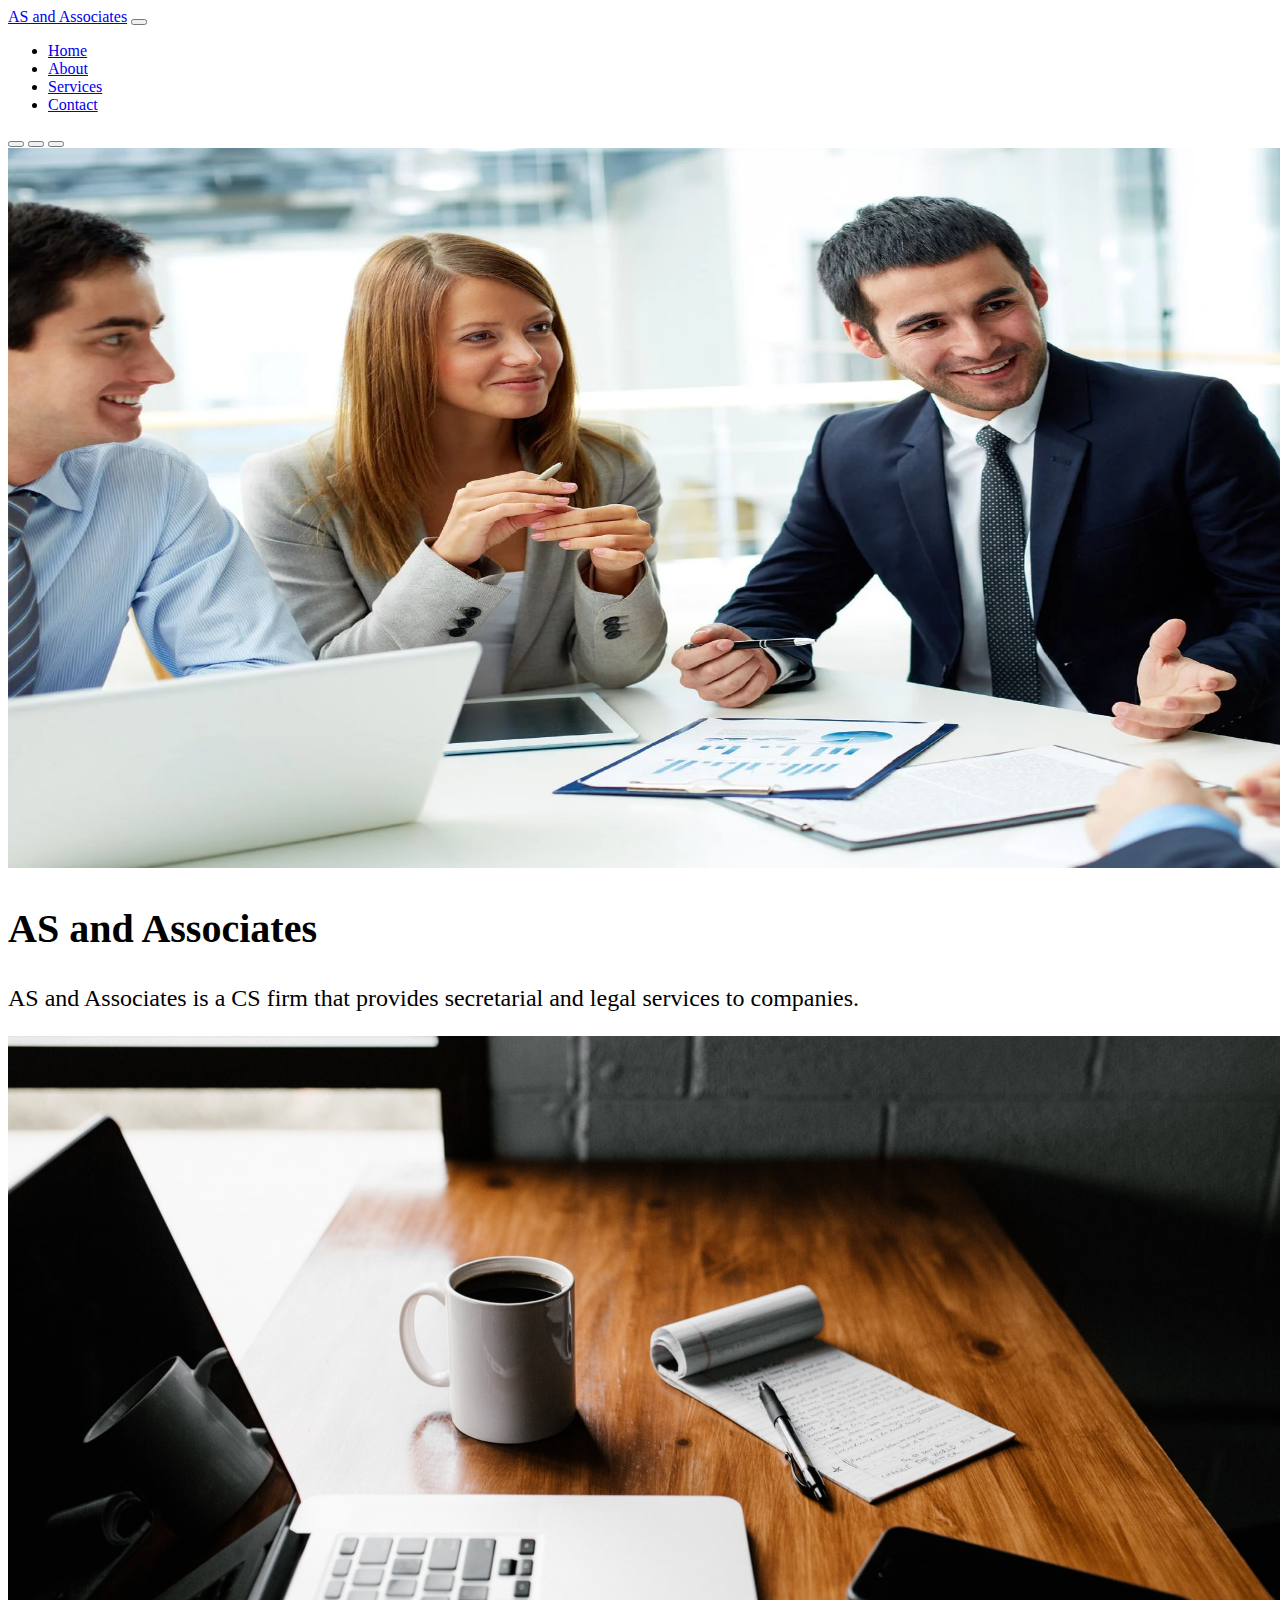
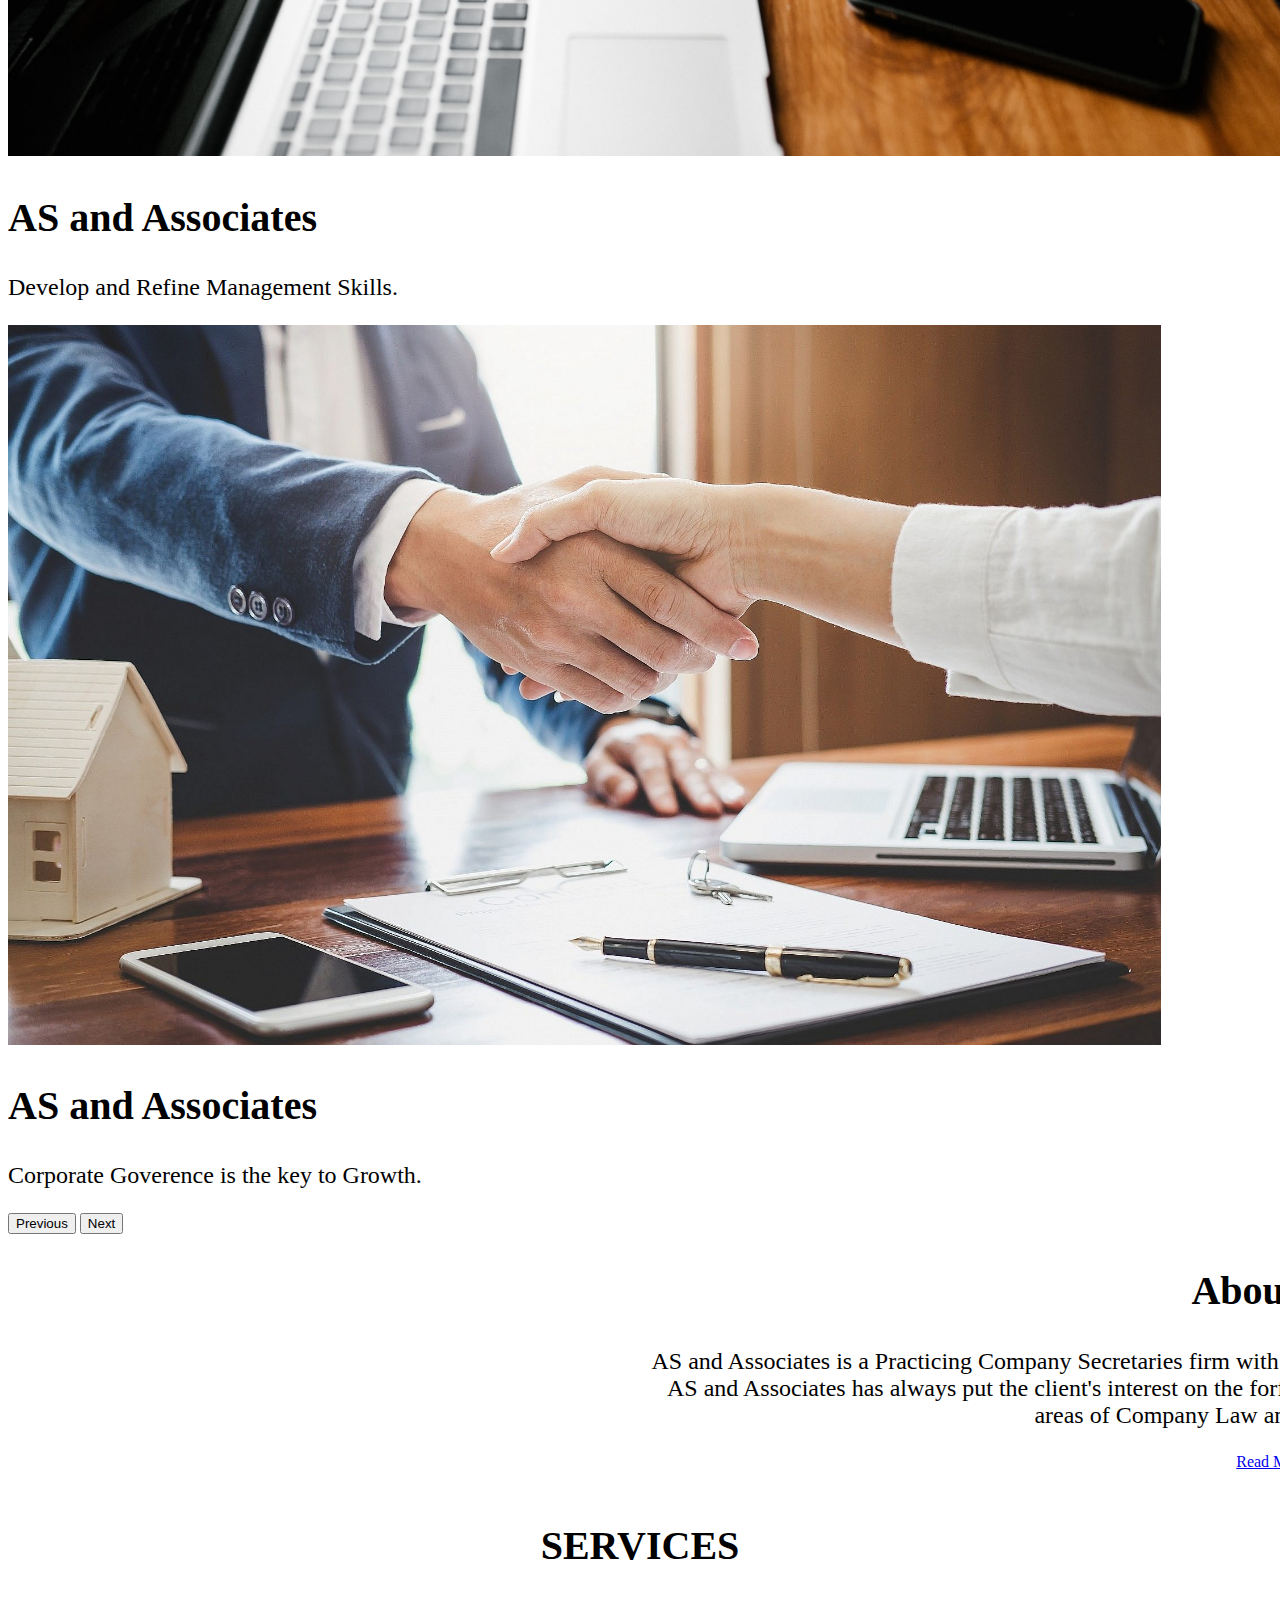
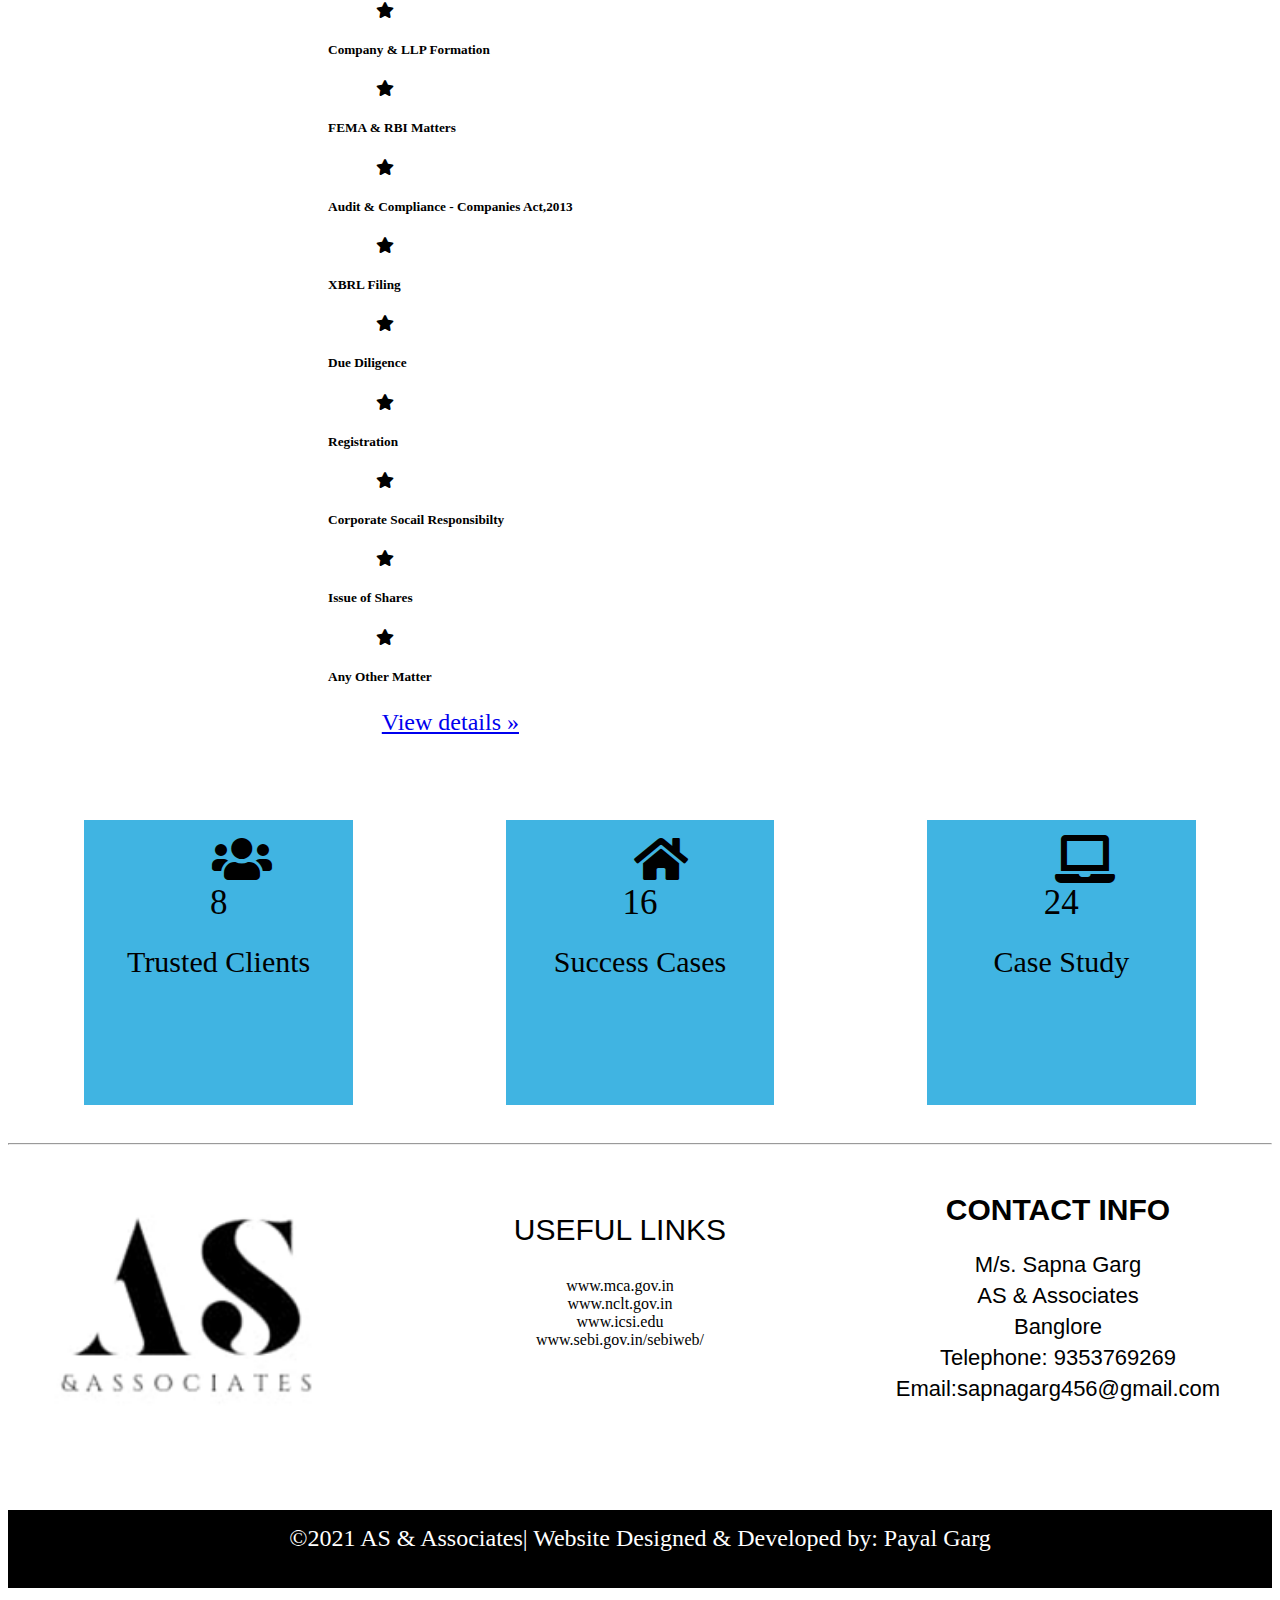
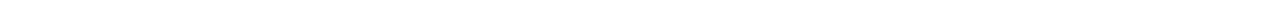
<file: index.html>
<!doctype html>
<html lang="en">

<head>
    <!-- Required meta tags -->
    <meta charset="utf-8">
    <meta name="viewport" content="width=device-width, initial-scale=1">

    <!-- Bootstrap CSS -->
    <link rel="stylesheet" href="style.css">
    <link rel="stylesheet" href="responsive.css">
    <link href="https://cdn.jsdelivr.net/npm/bootstrap@5.1.3/dist/css/bootstrap.min.css" rel="stylesheet"
        integrity="sha384-1BmE4kWBq78iYhFldvKuhfTAU6auU8tT94WrHftjDbrCEXSU1oBoqyl2QvZ6jIW3" crossorigin="anonymous">
    <link rel="stylesheet" href="https://cdnjs.cloudflare.com/ajax/libs/font-awesome/5.10.0/css/all.min.css">

    <title>AS and Associates</title>
</head>

<body>
    <nav class="navbar navbar-expand-lg navbar-dark bg-dark">
        <div class="container-fluid">
            <a class="navbar-brand" href="#">AS and Associates</a>
            <button class="navbar-toggler" type="button" data-bs-toggle="collapse" data-bs-target="#navbarNav"
                aria-controls="navbarNav" aria-expanded="false" aria-label="Toggle navigation">
                <span class="navbar-toggler-icon"></span>
            </button>
            <div class="collapse navbar-collapse" id="navbarNav">
                <ul class="navbar-nav">
                    <li class="nav-item">
                        <a class="nav-link active" aria-current="page" href="/sapna-website/home.html">Home</a>
                    </li>
                    <li class="nav-item">
                        <a class="nav-link" href="/sapna-website/about.html">About</a>
                    </li>
                    <li class="nav-item">
                        <a class="nav-link" href="/sapna-website/service.html">Services</a>
                    </li>
                    <li class="nav-item">
                        <a class="nav-link" href="/sapna-website/contact.html">Contact</a>
                    </li>

                </ul>
            </div>
        </div>
    </nav>
    <div id="carouselExampleCaptions" class="carousel slide" data-bs-ride="carousel">
        <div class="carousel-indicators">
            <button type="button" data-bs-target="#carouselExampleCaptions" data-bs-slide-to="0" class="active"
                aria-current="true" aria-label="Slide 1"></button>
            <button type="button" data-bs-target="#carouselExampleCaptions" data-bs-slide-to="1"
                aria-label="Slide 2"></button>
            <button type="button" data-bs-target="#carouselExampleCaptions" data-bs-slide-to="2"
                aria-label="Slide 3"></button>
        </div>
        <div class="carousel-inner">
            <div class="carousel-item active">
                <img src="images/meeting.webp" class="d-block w-100" alt="..." width="1600x700">
                <div class="carousel-caption d-none d-md-block">
                    <h2>AS and Associates</h2>
                    <p>AS and Associates is a CS firm that provides secretarial and legal services to companies.</p>
                </div>
            </div>
            <div class="carousel-item">
                <img src="images/background 4.jpg" class="d-block w-100" alt="...">
                <div class="carousel-caption d-none d-md-block">
                    <h2>AS and Associates</h2>
                    <p>Develop and Refine Management Skills.</p>
                </div>
            </div>
            <div class="carousel-item">
                <img src="images/deal.jpg" class="d-block w-100" alt="...">
                <div class="carousel-caption d-none d-md-block">
                    <h2>AS and Associates</h2>
                    <p>Corporate Goverence is the key to Growth.</p>
                </div>
            </div>
        </div>
        <button class="carousel-control-prev" type="button" data-bs-target="#carouselExampleCaptions"
            data-bs-slide="prev">
            <span class="carousel-control-prev-icon" aria-hidden="true"></span>
            <span class="visually-hidden">Previous</span>
        </button>
        <button class="carousel-control-next" type="button" data-bs-target="#carouselExampleCaptions"
            data-bs-slide="next">
            <span class="carousel-control-next-icon" aria-hidden="true"></span>
            <span class="visually-hidden">Next</span>
        </button>
    </div>
    <div class="col-sm-6 my-4 <i class=" mdi mdi-battery-50-bluetooth:"></i>
        <div class="card">
            <div class="card-body">
                <h2 class="card-title">About Us</h2>
                <p class="card-text">AS and Associates is a Practicing Company Secretaries firm with a team of seasoned
                    and competent individuals. Since inception, AS and Associates has always put the client's interest
                    on the forfront and has been delivering quality and promt services in the areas of Company Law and
                    Complaince Practice.</p>
                <a href="/sapna-website/about.html" class="btn btn-primary">Read More</a>
            </div>
        </div>
    </div>
    <br>
    <h2 class="center">SERVICES</h2>
    <div class="container my-4">

        <div class="row my-6">
            <div class="col-lg-4">
                <i class="fas fa-star fa-3px"></i>
                <h5>Company & LLP Formation</h5>
            </div><!-- /.col-lg-4 -->
            <div class="col-lg-4">
                <i class="fas fa-star fa-3px"></i>
                <h5>FEMA & RBI Matters</h5>
            </div><!-- /.col-lg-4 -->
            <div class="col-lg-4">
                <i class="fas fa-star fa-3px"></i>
                <h5>Audit & Compliance - Companies Act,2013 </h5>

            </div>
            <!-- /.col-lg-4 -->
            <div class="col-lg-4">
                <i class="fas fa-star fa-3px"></i>
                <h5>XBRL Filing</h5>

            </div><!-- /.col-lg-4 -->

            <div class="col-lg-4">
                <i class="fas fa-star fa-3px"></i>
                <h5>Due Diligence</h5>

            </div><!-- /.col-lg-4 -->
            <div class="col-lg-4">
                <i class="fas fa-star fa-3px"></i>
                <h5>Registration</h5>

            </div>
            <!-- /.col-lg-4 -->
            <div class="col-lg-4">
                <i class="fas fa-star fa-3px"></i>
                <h5>Corporate Socail Responsibilty</h5>

            </div><!-- /.col-lg-4 -->
            <div class="col-lg-4">
                <i class="fas fa-star fa-3px"></i>
                <h5>Issue of Shares</h5>

            </div><!-- /.col-lg-4 -->
            <div class="col-lg-4">
                <i class="fas fa-star fa-3px"></i>
                <h5>Any Other Matter</h5>
            </div>
            <p class="center"><a class="btn btn-primary service" href="/sapna-website/service.html">View details »</a></p>
        </div>
        </div>
        <section class="fourthsection">
            <div class="counter-container">
                <div class="icon"><i class="fas fa-users fa-3x"></i> </div>
                <div class="counter" data-target="12"></div>
                <div class="name">Trusted Clients</div>
            </div>

            <div class="counter-container">
                <div class="icon"><i class="fas fa-home fa-3x"></i></div>
                <div class="counter" data-target="20"></div>
                <div class="name">Success Cases</div>
            </div>

            <div class="counter-container">
                <div class="icon"><i class="fas fa-laptop fa-3x"></i></div>
                <div class="counter" data-target="25"></div>
                <div class="name">Case Study</div>
            </div>
        </section>
        <hr>
   <section class="fifthsection">
       <div class="companyname">
           <img src="images/logo.png" alt="">
        
       </div>
       <div class="links">
           <p class="b-text">USEFUL LINKS</p>
           <a href="http://www.mca.gov.in">www.mca.gov.in</a><br>
           <a href="http://www.nclt.gov.in">www.nclt.gov.in</a><br>
           <a href="http://www.icsi.edu">www.icsi.edu</a><br>
           <a href="http://www.sebi.gov.in/sebiweb/">www.sebi.gov.in/sebiweb/</a>
       </div>
       <div class="information">
            <h1 class="b-text">CONTACT INFO</h1>
            <p class="s-text bottom">M/s. Sapna Garg</p>
            <p class="s-text bottom" >AS & Associates</p>
            <p class="s-text bottom">Banglore</p>
            <p class="s-text bottom">Telephone: 9353769269</p>
            <p class="s-text bottom">Email:<a href="mailto:sapnagarg456@gmail.com"class="mail">sapnagarg456@gmail.com</a> </p>
        </div>
   </section>
   <footer>
    <p class="footer">&copy;2021 AS & Associates| Website Designed & Developed by: Payal Garg</p>
</footer>
        <!-- /.col-lg-4 -->
        <!-- Optional JavaScript; choose one of the two! -->

        <!-- Option 1: Bootstrap Bundle with Popper -->
        <script src="https://cdn.jsdelivr.net/npm/bootstrap@5.1.3/dist/js/bootstrap.bundle.min.js"
            integrity="sha384-ka7Sk0Gln4gmtz2MlQnikT1wXgYsOg+OMhuP+IlRH9sENBO0LRn5q+8nbTov4+1p"
            crossorigin="anonymous"></script>

        <!-- Option 2: Separate Popper and Bootstrap JS -->
        <!--
    <script src="https://cdn.jsdelivr.net/npm/@popperjs/core@2.10.2/dist/umd/popper.min.js" integrity="sha384-7+zCNj/IqJ95wo16oMtfsKbZ9ccEh31eOz1HGyDuCQ6wgnyJNSYdrPa03rtR1zdB" crossorigin="anonymous"></script>
    <script src="https://cdn.jsdelivr.net/npm/bootstrap@5.1.3/dist/js/bootstrap.min.js" integrity="sha384-QJHtvGhmr9XOIpI6YVutG+2QOK9T+ZnN4kzFN1RtK3zEFEIsxhlmWl5/YESvpZ13" crossorigin="anonymous"></script>
    -->
    <script src="index.js"></script>
</body>

</html>
</file>
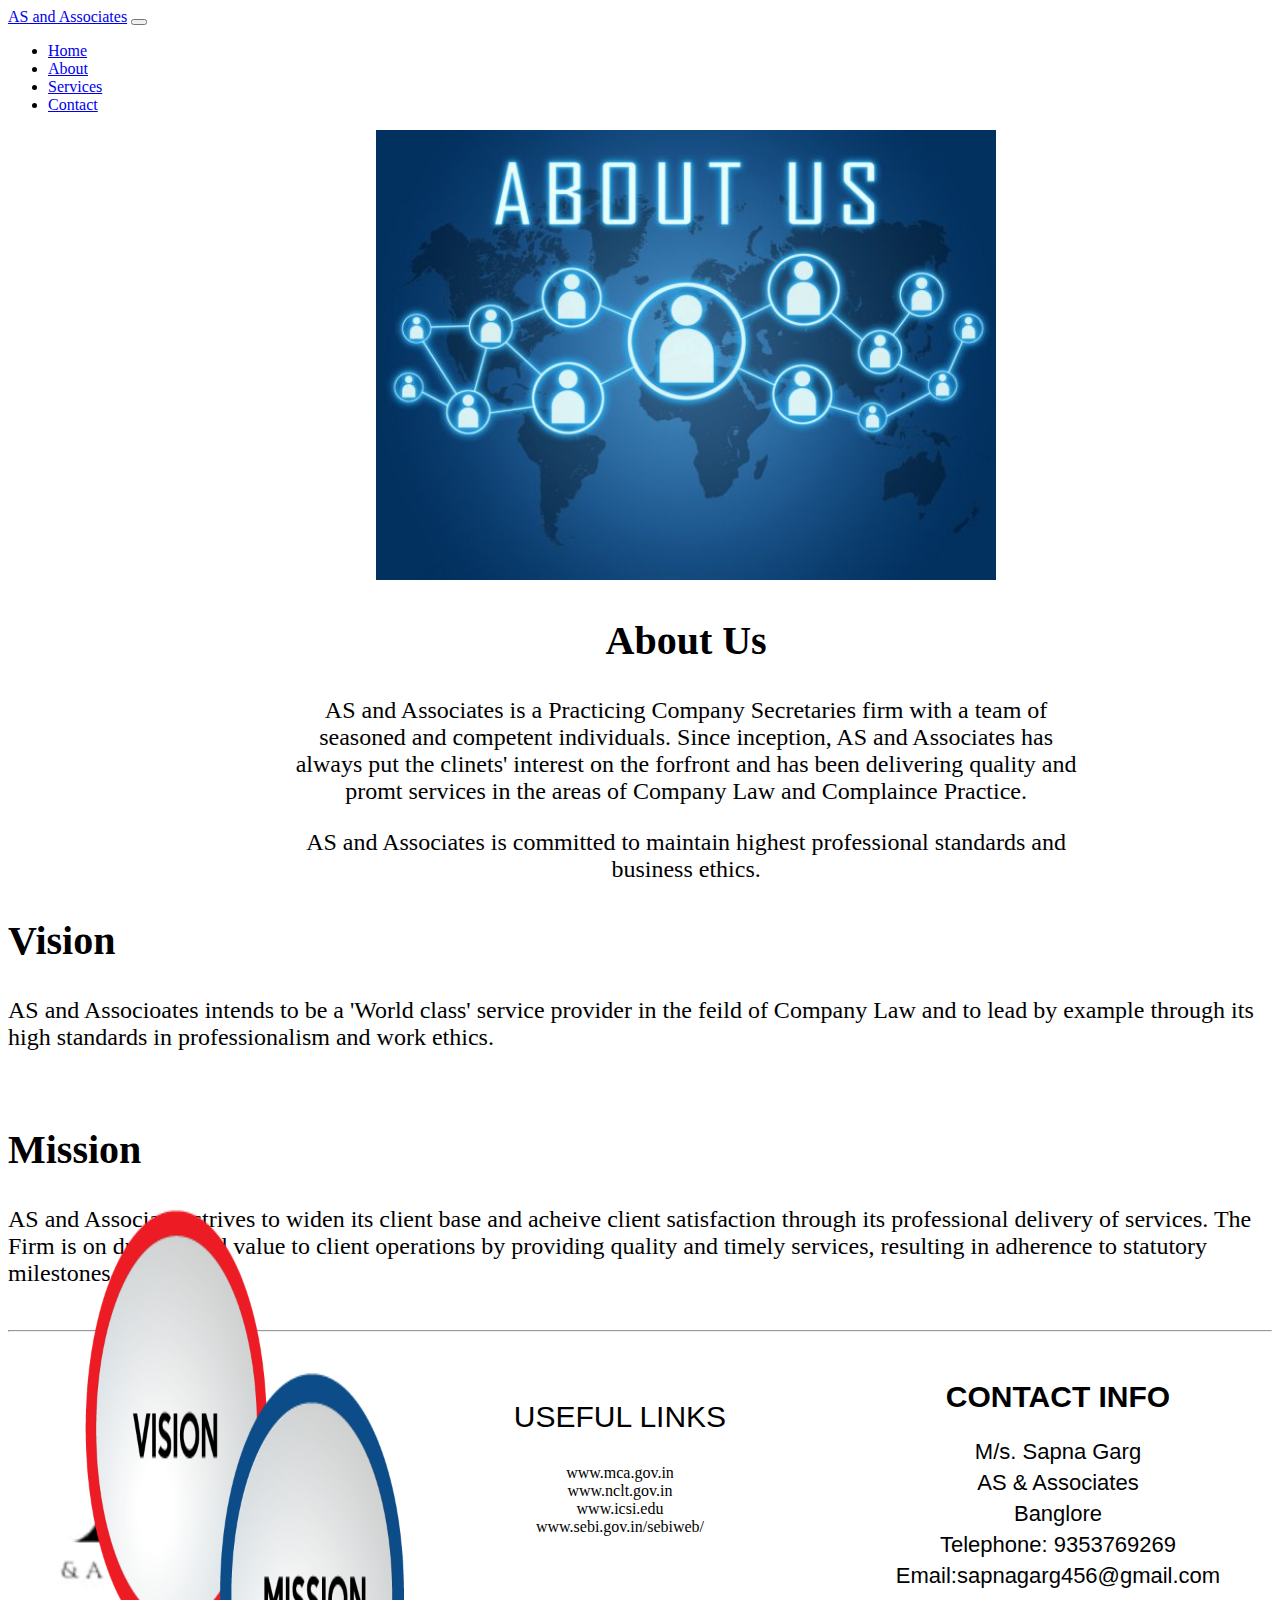
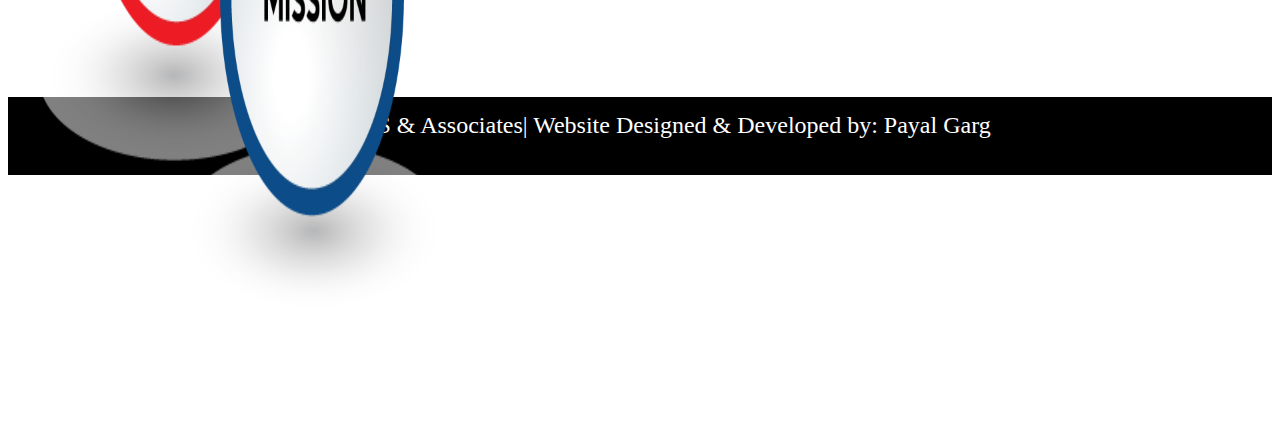
<file: about.html>
<!doctype html>
<html lang="en">

<head>
    <!-- Required meta tags -->
    <meta charset="utf-8">
    <meta name="viewport" content="width=device-width, initial-scale=1">

    <!-- Bootstrap CSS -->
    <link rel="stylesheet" href="style.css">
    <link href="https://cdn.jsdelivr.net/npm/bootstrap@5.1.3/dist/css/bootstrap.min.css" rel="stylesheet"
        integrity="sha384-1BmE4kWBq78iYhFldvKuhfTAU6auU8tT94WrHftjDbrCEXSU1oBoqyl2QvZ6jIW3" crossorigin="anonymous">
    <link rel="stylesheet" href="https://cdnjs.cloudflare.com/ajax/libs/font-awesome/5.10.0/css/all.min.css">
    <link rel="stylesheet" href="about.css">
    <link rel="stylesheet" href="responsive.css">

    <title>AS and Associates</title>
</head>

<body>
    <nav class="navbar navbar-expand-lg navbar-dark bg-dark">
        <div class="container-fluid">
            <a class="navbar-brand" href="#">AS and Associates</a>
            <button class="navbar-toggler" type="button" data-bs-toggle="collapse" data-bs-target="#navbarNav"
                aria-controls="navbarNav" aria-expanded="false" aria-label="Toggle navigation">
                <span class="navbar-toggler-icon"></span>
            </button>
            <div class="collapse navbar-collapse" id="navbarNav">
                <ul class="navbar-nav">
                    <li class="nav-item">
                        <a class="nav-link " aria-current="page" href="/sapna-website/home.html">Home</a>
                    </li>
                    <li class="nav-item">
                        <a class="nav-link active" href="/sapna-website/about.html">About</a>
                    </li>
                    <li class="nav-item">
                        <a class="nav-link" href="/sapna-website/service.html">Services</a>
                        
                    </li>
                    <li class="nav-item">
                        <a class="nav-link" href="/sapna-website/contact.html">Contact</a>
                       
                    </li>

                </ul>
            </div>
        </div>
    </nav>
    <div class="card about">
        <img src="images/about.jpg" class="card-img-top" alt="...">
        <div class="card-body">
          <h2 class="card-title">About Us</h2>
          <p class="card-text">AS and Associates is a Practicing Company Secretaries firm with a team of seasoned and competent individuals. Since inception, AS and Associates has always put the clinets' interest on the forfront and has been delivering quality and promt services in the areas of Company Law and Complaince Practice.</p>
          <p class="card-text">AS and Associates is committed to maintain highest professional standards and business ethics.</p>
        </div>
      </div>
      <div class="row featurette my-4 mx-4">
        <div class="col-md-7">
          <h2 class="featurette-heading">Vision</h2>
          <p class="lead">AS and Associoates intends to be a 'World class' service provider in the feild of Company Law and to lead by example through its high standards in professionalism and work ethics.</p>
        </div><br>
        <div class="col-md-7">
            <h2 class="featurette-heading">Mission</h2>
            <p class="lead">AS and Associates strives to widen its client base and acheive client satisfaction through its professional delivery of services. The Firm is on drive to add value to client operations by providing quality and timely services, resulting in adherence to statutory milestones.</p>
          </div>
        <div class="col-md-5">
            <img class="bd-placeholder-img bd-placeholder-img-lg featurette-image img-fluid mx-auto" width="500" height="500"  src="images/mission-and-vision.png" alt=""></div>
      </div>
      <hr>
   <section class="fifthsection">
       <div class="companyname">
           <img src="images/logo.png" alt="">
        
       </div>
       <div class="links">
           <p class="b-text">USEFUL LINKS</p>
           <a href="http://www.mca.gov.in">www.mca.gov.in</a><br>
           <a href="http://www.nclt.gov.in">www.nclt.gov.in</a><br>
           <a href="http://www.icsi.edu">www.icsi.edu</a><br>
           <a href="http://www.sebi.gov.in/sebiweb/">www.sebi.gov.in/sebiweb/</a>
       </div>
       <div class="information">
            <h1 class="b-text">CONTACT INFO</h1>
            <p class="s-text bottom">M/s. Sapna Garg</p>
            <p class="s-text bottom" >AS & Associates</p>
            <p class="s-text bottom">Banglore</p>
            <p class="s-text bottom">Telephone: 9353769269</p>
            <p class="s-text bottom">Email:<a href="mailto:sapnagarg456@gmail.com"class="mail">sapnagarg456@gmail.com</a> </p>
        </div>
   </section>
   <footer>
    <p class="footer">&copy;2021 AS & Associates| Website Designed & Developed by: Payal Garg</p>
</footer>
        <!-- /.col-lg-4 -->
        <!-- Optional JavaScript; choose one of the two! -->

        <!-- Option 1: Bootstrap Bundle with Popper -->
        <script src="https://cdn.jsdelivr.net/npm/bootstrap@5.1.3/dist/js/bootstrap.bundle.min.js"
            integrity="sha384-ka7Sk0Gln4gmtz2MlQnikT1wXgYsOg+OMhuP+IlRH9sENBO0LRn5q+8nbTov4+1p"
            crossorigin="anonymous"></script>

        <!-- Option 2: Separate Popper and Bootstrap JS -->
        <!--
    <script src="https://cdn.jsdelivr.net/npm/@popperjs/core@2.10.2/dist/umd/popper.min.js" integrity="sha384-7+zCNj/IqJ95wo16oMtfsKbZ9ccEh31eOz1HGyDuCQ6wgnyJNSYdrPa03rtR1zdB" crossorigin="anonymous"></script>
    <script src="https://cdn.jsdelivr.net/npm/bootstrap@5.1.3/dist/js/bootstrap.min.js" integrity="sha384-QJHtvGhmr9XOIpI6YVutG+2QOK9T+ZnN4kzFN1RtK3zEFEIsxhlmWl5/YESvpZ13" crossorigin="anonymous"></script>
    -->
    <script src="index.js"></script>
</body>

</html>
</file>
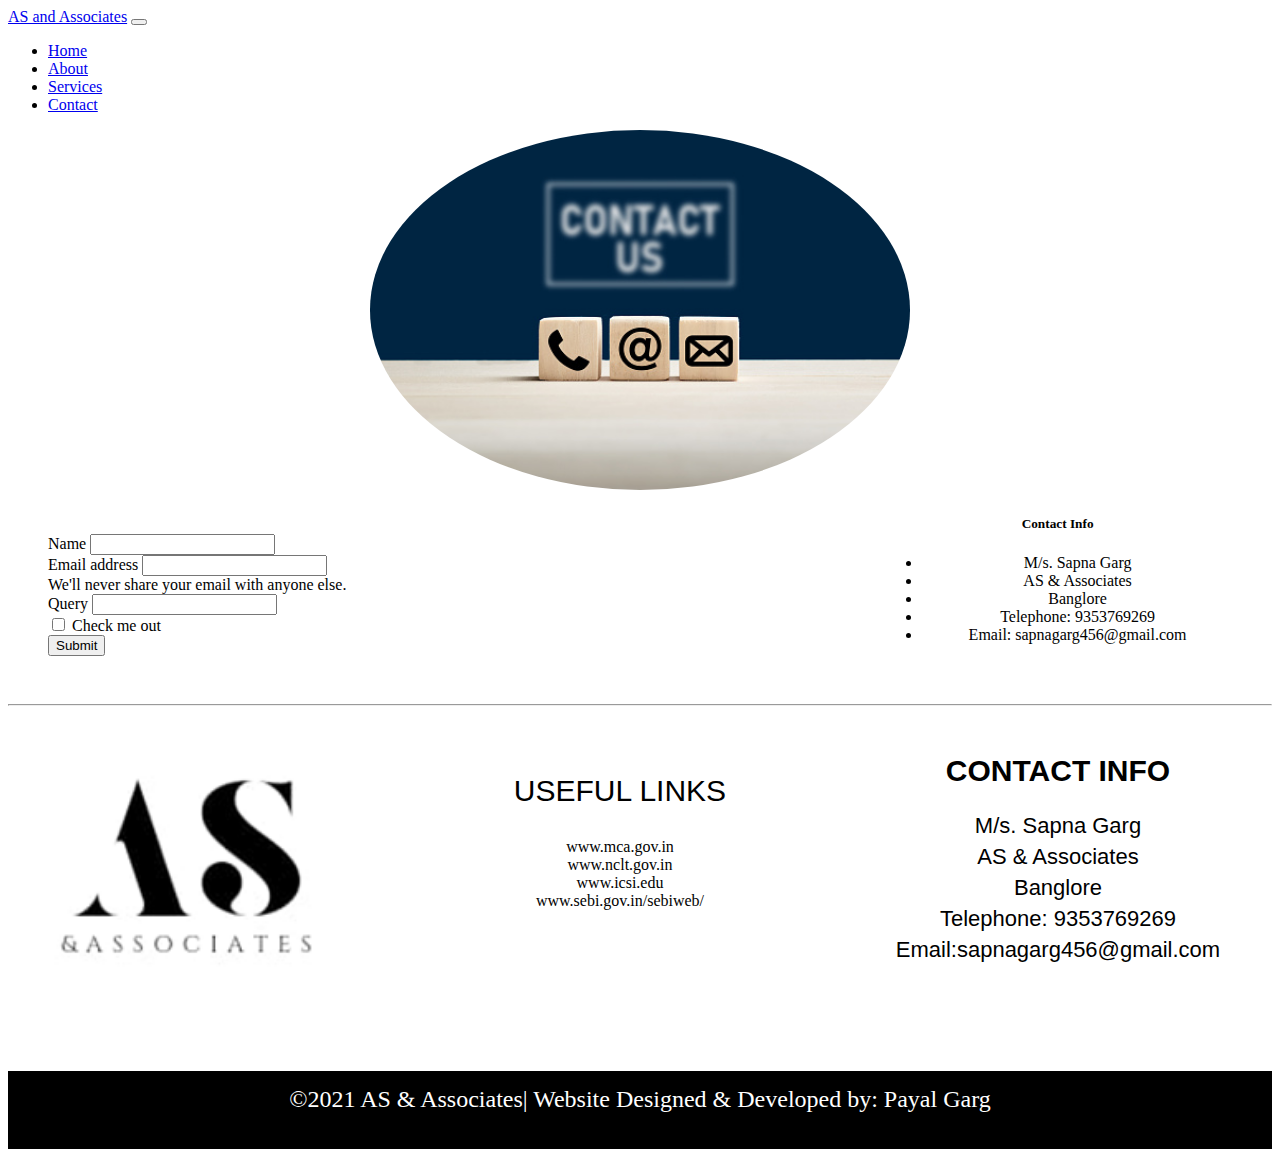
<file: contact.html>
<!doctype html>
<html lang="en">

<head>
    <!-- Required meta tags -->
    <meta charset="utf-8">
    <meta name="viewport" content="width=device-width, initial-scale=1">

    <!-- Bootstrap CSS -->
    <link rel="stylesheet" href="style.css">
    <link href="https://cdn.jsdelivr.net/npm/bootstrap@5.1.3/dist/css/bootstrap.min.css" rel="stylesheet"
        integrity="sha384-1BmE4kWBq78iYhFldvKuhfTAU6auU8tT94WrHftjDbrCEXSU1oBoqyl2QvZ6jIW3" crossorigin="anonymous">
    <link rel="stylesheet" href="https://cdnjs.cloudflare.com/ajax/libs/font-awesome/5.10.0/css/all.min.css">
    <link rel="stylesheet" href="service.css">
    <link rel="stylesheet" href="about.css">
    <link rel="stylesheet" href="contact.css">
    <link rel="stylesheet" href="responsive.css">

    <title>AS and Associates</title>
</head>

<body>
    <nav class="navbar navbar-expand-lg navbar-dark bg-dark">
        <div class="container-fluid">
            <a class="navbar-brand" href="#">AS and Associates</a>
            <button class="navbar-toggler" type="button" data-bs-toggle="collapse" data-bs-target="#navbarNav"
                aria-controls="navbarNav" aria-expanded="false" aria-label="Toggle navigation">
                <span class="navbar-toggler-icon"></span>
            </button>
            <div class="collapse navbar-collapse" id="navbarNav">
                <ul class="navbar-nav">
                    <li class="nav-item">
                        <a class="nav-link " aria-current="page" href="/sapna-website/home.html">Home</a>
                    </li>
                    <li class="nav-item">
                        <a class="nav-link" href="/sapna-website/about.html">About</a>
                    </li>
                    <li class="nav-item">
                        <a class="nav-link " href="/sapna-website/service.html">Services</a>
                    </li>
                    <li class="nav-item">
                        <a class="nav-link active" href="/sapna-website/contact.html">Contact</a>
                    </li>

                </ul>
            </div>
        </div>
    </nav>
    <div class="container-fluid center">
        <img src="images/contact.jpg" alt="">
      </div>
      <div class="box">
        <form>
        <div class="mb-3">
            <label for="exampleInputtext" class="form-label">Name</label>
            <input type="text" class="form-control" id="exampleInputPassword1">
          </div>
        <div class="mb-3">
          <label for="exampleInputEmail1" class="form-label">Email address</label>
          <input type="email" class="form-control" id="exampleInputEmail1" aria-describedby="emailHelp">
          <div id="emailHelp" class="form-text">We'll never share your email with anyone else.</div>
        </div>
        <div class="mb-3">
          <label for="exampleInputtext" class="form-label">Query</label>
          <input type="textarea" class="form-control" id="exampleInputPassword1">
        </div>
        <div class="mb-3 form-check">
          <input type="checkbox" class="form-check-input" id="exampleCheck1">
          <label class="form-check-label" for="exampleCheck1">Check me out</label>
        </div>
        <button type="submit" class="btn btn-primary">Submit</button>
      </form>
      
       <div class="card" style="width: 22rem;">
        <div class="card-body">
          <h5 class="card-title">Contact Info</h5>
        </div>
        <ul class="list-group list-group-flush">
          <li class="list-group-item">M/s. Sapna Garg</li>
          <li class="list-group-item">AS & Associates</li>
          <li class="list-group-item">Banglore</li>
          <li class="list-group-item">Telephone: 9353769269</li>
          <li class="list-group-item">Email: sapnagarg456@gmail.com</li>
        </ul>
      </div>
    </div>
    <hr>
      <section class="fifthsection">
       <div class="companyname">
           <img src="images/logo.png" alt="">
        
       </div>
       <div class="links">
           <p class="b-text">USEFUL LINKS</p>
           <a href="http://www.mca.gov.in">www.mca.gov.in</a><br>
           <a href="http://www.nclt.gov.in">www.nclt.gov.in</a><br>
           <a href="http://www.icsi.edu">www.icsi.edu</a><br>
           <a href="http://www.sebi.gov.in/sebiweb/">www.sebi.gov.in/sebiweb/</a>
       </div>
       <div class="information">
            <h1 class="b-text">CONTACT INFO</h1>
            <p class="s-text bottom">M/s. Sapna Garg</p>
            <p class="s-text bottom" >AS & Associates</p>
            <p class="s-text bottom">Banglore</p>
            <p class="s-text bottom">Telephone: 9353769269</p>
            <p class="s-text bottom">Email:<a href="mailto:sapnagarg456@gmail.com"class="mail">sapnagarg456@gmail.com</a> </p>
        </div>
   </section>
   <footer>
    <p class="footer">&copy;2021 AS & Associates| Website Designed & Developed by: Payal Garg</p>
</footer>
        <!-- /.col-lg-4 -->
        <!-- Optional JavaScript; choose one of the two! -->

        <!-- Option 1: Bootstrap Bundle with Popper -->
        <script src="https://cdn.jsdelivr.net/npm/bootstrap@5.1.3/dist/js/bootstrap.bundle.min.js"
            integrity="sha384-ka7Sk0Gln4gmtz2MlQnikT1wXgYsOg+OMhuP+IlRH9sENBO0LRn5q+8nbTov4+1p"
            crossorigin="anonymous"></script>

        <!-- Option 2: Separate Popper and Bootstrap JS -->
        <!--
    <script src="https://cdn.jsdelivr.net/npm/@popperjs/core@2.10.2/dist/umd/popper.min.js" integrity="sha384-7+zCNj/IqJ95wo16oMtfsKbZ9ccEh31eOz1HGyDuCQ6wgnyJNSYdrPa03rtR1zdB" crossorigin="anonymous"></script>
    <script src="https://cdn.jsdelivr.net/npm/bootstrap@5.1.3/dist/js/bootstrap.min.js" integrity="sha384-QJHtvGhmr9XOIpI6YVutG+2QOK9T+ZnN4kzFN1RtK3zEFEIsxhlmWl5/YESvpZ13" crossorigin="anonymous"></script>
    -->
    <script src="index.js"></script>
</body>

</html>
</file>
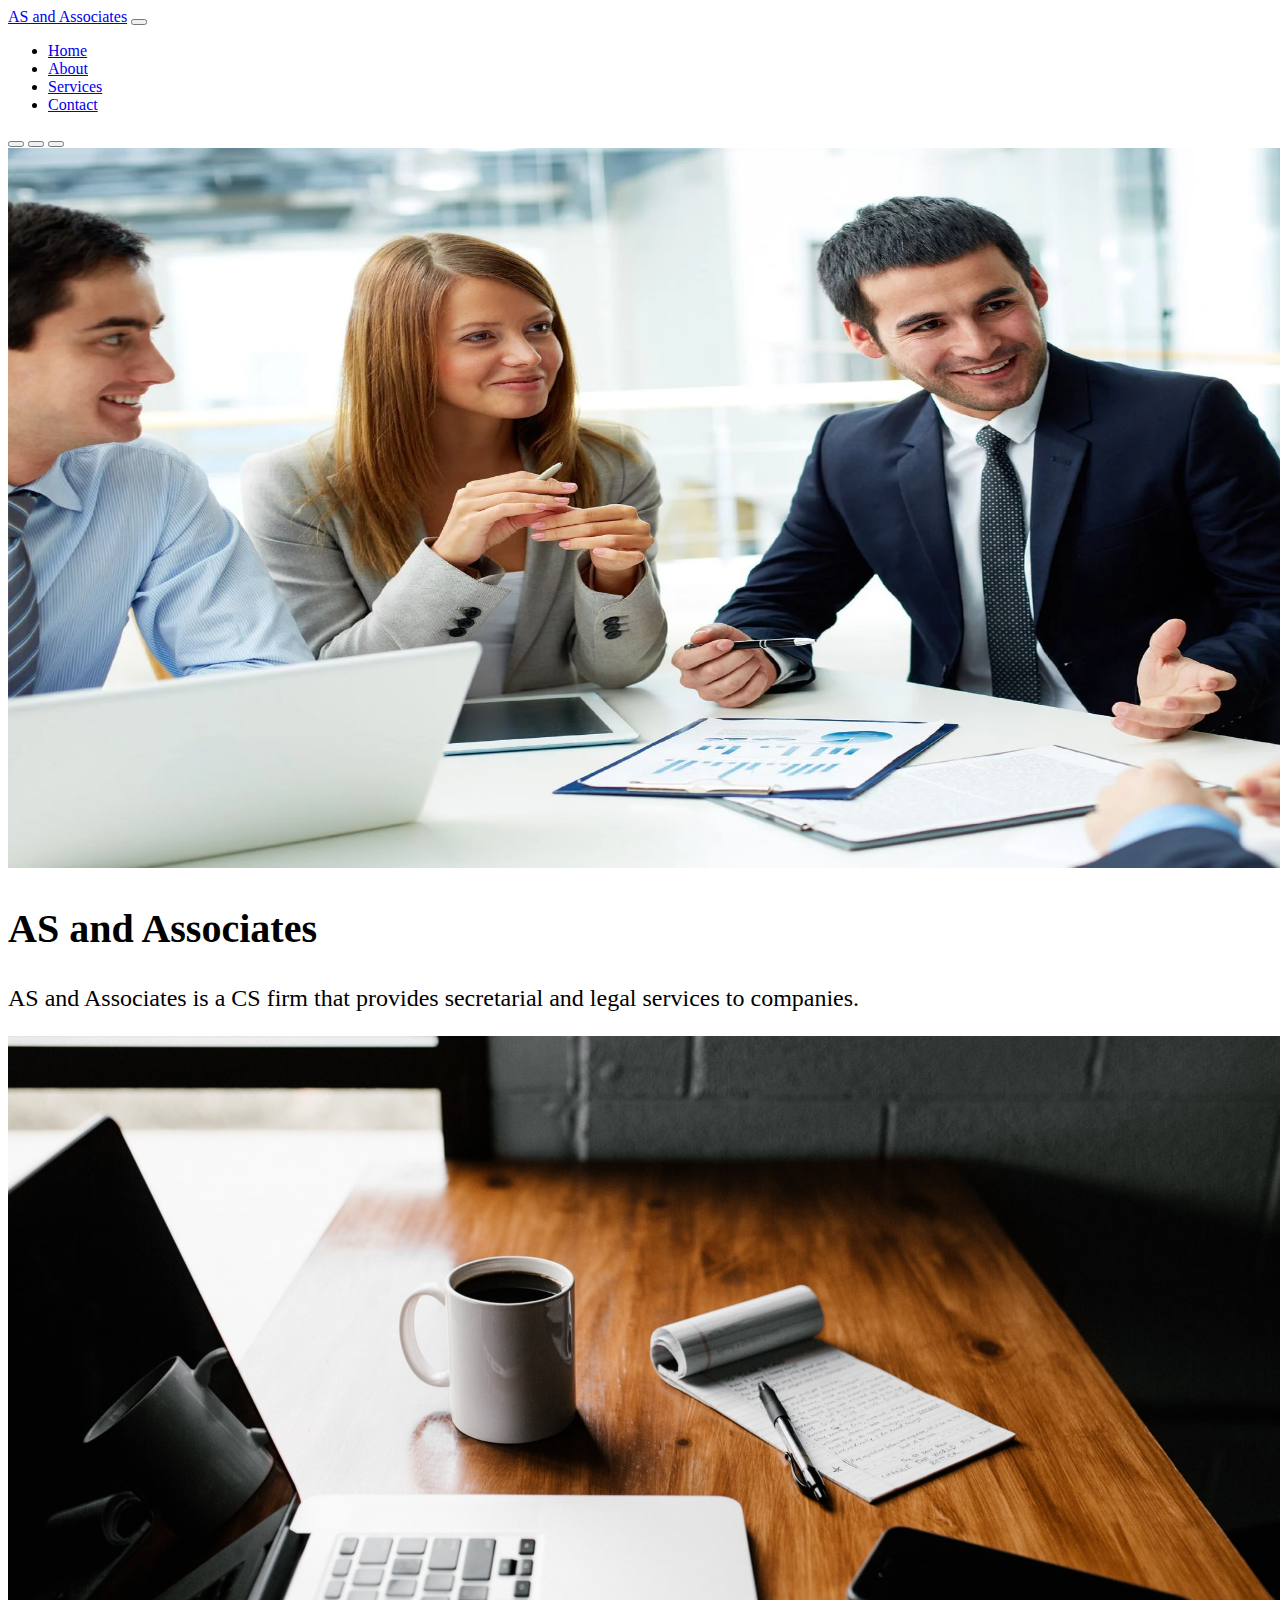
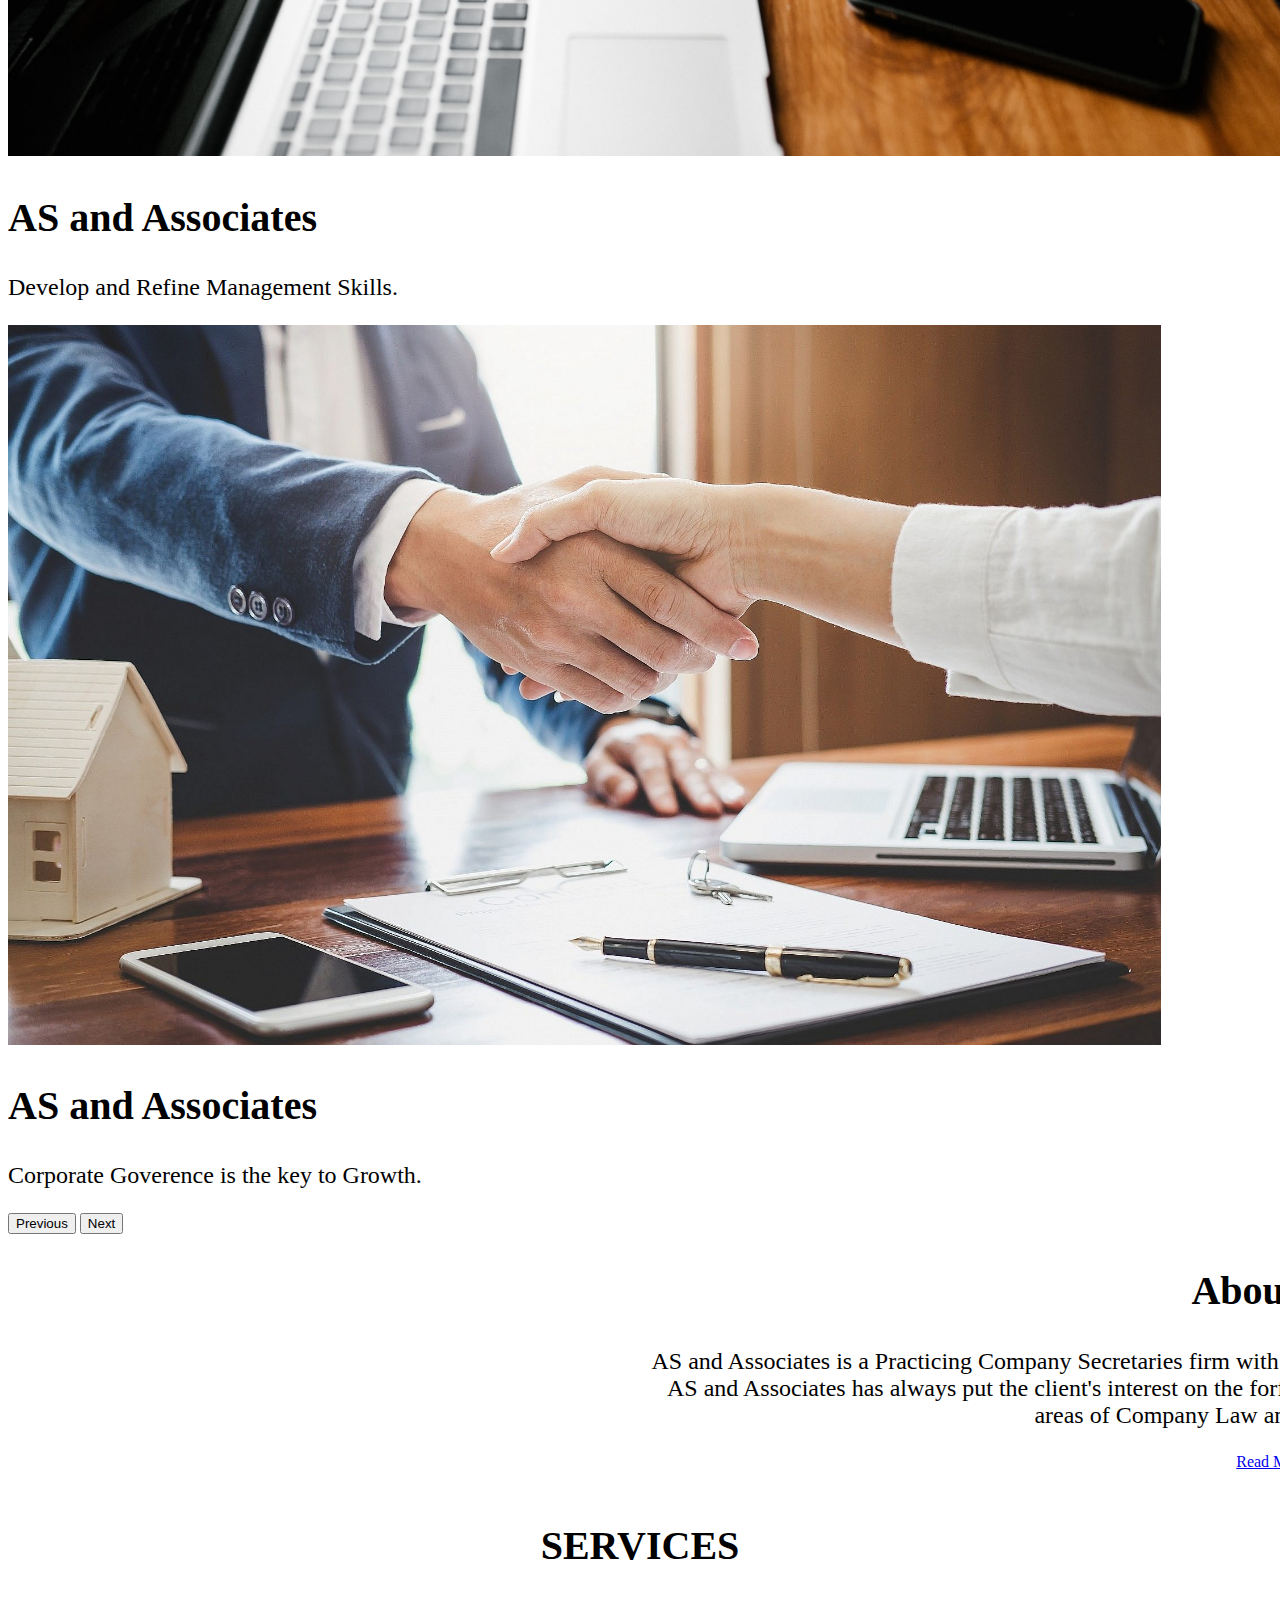
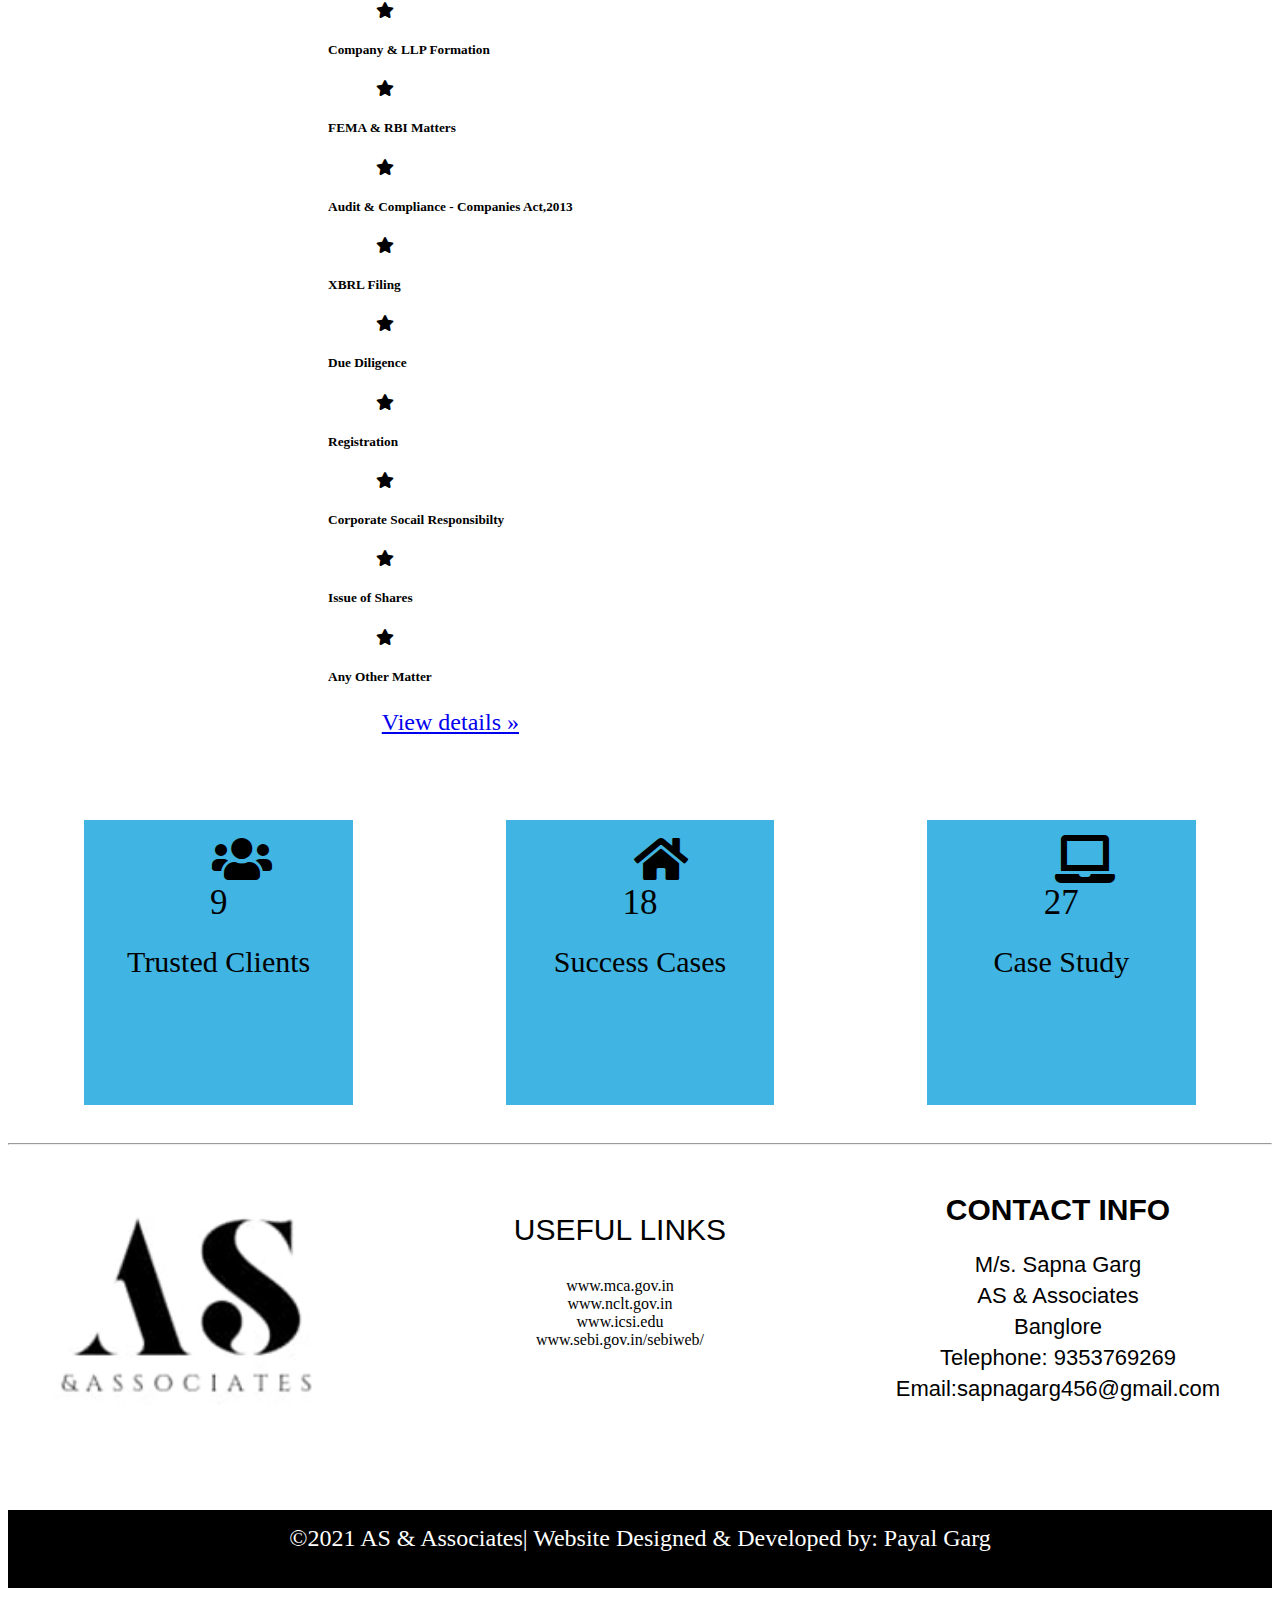
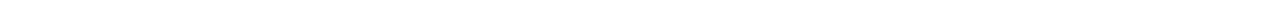
<file: home.html>
<!doctype html>
<html lang="en">

<head>
    <!-- Required meta tags -->
    <meta charset="utf-8">
    <meta name="viewport" content="width=device-width, initial-scale=1">

    <!-- Bootstrap CSS -->
    <link rel="stylesheet" href="style.css">
    <link href="https://cdn.jsdelivr.net/npm/bootstrap@5.1.3/dist/css/bootstrap.min.css" rel="stylesheet"
        integrity="sha384-1BmE4kWBq78iYhFldvKuhfTAU6auU8tT94WrHftjDbrCEXSU1oBoqyl2QvZ6jIW3" crossorigin="anonymous">
    <link rel="stylesheet" href="https://cdnjs.cloudflare.com/ajax/libs/font-awesome/5.10.0/css/all.min.css">
    <link rel="stylesheet" href="responsive.css">
    <title>AS and Associates</title>
</head>

<body>
    <nav class="navbar navbar-expand-lg navbar-dark bg-dark">
        <div class="container-fluid">
            <a class="navbar-brand" href="#">AS and Associates</a>
            <button class="navbar-toggler" type="button" data-bs-toggle="collapse" data-bs-target="#navbarNav"
                aria-controls="navbarNav" aria-expanded="false" aria-label="Toggle navigation">
                <span class="navbar-toggler-icon"></span>
            </button>
            <div class="collapse navbar-collapse" id="navbarNav">
                <ul class="navbar-nav">
                    <li class="nav-item">
                        <a class="nav-link active" aria-current="page" href="/sapna-website/home.html">Home</a>
                    </li>
                    <li class="nav-item">
                        <a class="nav-link" href="/sapna-website/about.html">About</a>
                    </li>
                    <li class="nav-item">
                        <a class="nav-link" href="/sapna-website/service.html">Services</a>
                    </li>
                    <li class="nav-item">
                        <a class="nav-link" href="/sapna-website/contact.html">Contact</a>
                    </li>

                </ul>
            </div>
        </div>
    </nav>
    <div id="carouselExampleCaptions" class="carousel slide" data-bs-ride="carousel">
        <div class="carousel-indicators">
            <button type="button" data-bs-target="#carouselExampleCaptions" data-bs-slide-to="0" class="active"
                aria-current="true" aria-label="Slide 1"></button>
            <button type="button" data-bs-target="#carouselExampleCaptions" data-bs-slide-to="1"
                aria-label="Slide 2"></button>
            <button type="button" data-bs-target="#carouselExampleCaptions" data-bs-slide-to="2"
                aria-label="Slide 3"></button>
        </div>
        <div class="carousel-inner">
            <div class="carousel-item active">
                <img src="images/meeting.webp" class="d-block w-100" alt="..." width="1600x700">
                <div class="carousel-caption d-none d-md-block">
                    <h2>AS and Associates</h2>
                    <p>AS and Associates is a CS firm that provides secretarial and legal services to companies.</p>
                </div>
            </div>
            <div class="carousel-item">
                <img src="images/background 4.jpg" class="d-block w-100" alt="...">
                <div class="carousel-caption d-none d-md-block">
                    <h2>AS and Associates</h2>
                    <p>Develop and Refine Management Skills.</p>
                </div>
            </div>
            <div class="carousel-item">
                <img src="images/deal.jpg" class="d-block w-100" alt="...">
                <div class="carousel-caption d-none d-md-block">
                    <h2>AS and Associates</h2>
                    <p>Corporate Goverence is the key to Growth.</p>
                </div>
            </div>
        </div>
        <button class="carousel-control-prev" type="button" data-bs-target="#carouselExampleCaptions"
            data-bs-slide="prev">
            <span class="carousel-control-prev-icon" aria-hidden="true"></span>
            <span class="visually-hidden">Previous</span>
        </button>
        <button class="carousel-control-next" type="button" data-bs-target="#carouselExampleCaptions"
            data-bs-slide="next">
            <span class="carousel-control-next-icon" aria-hidden="true"></span>
            <span class="visually-hidden">Next</span>
        </button>
    </div>
    <div class="col-sm-6 my-4 <i class=" mdi mdi-battery-50-bluetooth:"></i>
        <div class="card">
            <div class="card-body">
                <h2 class="card-title">About Us</h2>
                <p class="card-text">AS and Associates is a Practicing Company Secretaries firm with a team of seasoned
                    and competent individuals. Since inception, AS and Associates has always put the client's interest
                    on the forfront and has been delivering quality and promt services in the areas of Company Law and
                    Complaince Practice.</p>
                <a href="#" class="btn btn-primary">Read More</a>
            </div>
        </div>
    </div>
    <br>
    <h2 class="center">SERVICES</h2>
    <div class="container my-4">

        <div class="row my-6">
            <div class="col-lg-4">
                <i class="fas fa-star fa-3px"></i>
                <h5>Company & LLP Formation</h5>
            </div><!-- /.col-lg-4 -->
            <div class="col-lg-4">
                <i class="fas fa-star fa-3px"></i>
                <h5>FEMA & RBI Matters</h5>
            </div><!-- /.col-lg-4 -->
            <div class="col-lg-4">
                <i class="fas fa-star fa-3px"></i>
                <h5>Audit & Compliance - Companies Act,2013 </h5>

            </div>
            <!-- /.col-lg-4 -->
            <div class="col-lg-4">
                <i class="fas fa-star fa-3px"></i>
                <h5>XBRL Filing</h5>

            </div><!-- /.col-lg-4 -->

            <div class="col-lg-4">
                <i class="fas fa-star fa-3px"></i>
                <h5>Due Diligence</h5>

            </div><!-- /.col-lg-4 -->
            <div class="col-lg-4">
                <i class="fas fa-star fa-3px"></i>
                <h5>Registration</h5>

            </div>
            <!-- /.col-lg-4 -->
            <div class="col-lg-4">
                <i class="fas fa-star fa-3px"></i>
                <h5>Corporate Socail Responsibilty</h5>

            </div><!-- /.col-lg-4 -->
            <div class="col-lg-4">
                <i class="fas fa-star fa-3px"></i>
                <h5>Issue of Shares</h5>

            </div><!-- /.col-lg-4 -->
            <div class="col-lg-4">
                <i class="fas fa-star fa-3px"></i>
                <h5>Any Other Matter</h5>
            </div>
            <p class="center"><a class="btn btn-primary" href="#">View details »</a></p>
        </div>
        </div>
        <section class="fourthsection">
            <div class="counter-container">
                <div class="icon"><i class="fas fa-users fa-3x"></i> </div>
                <div class="counter" data-target="12"></div>
                <div class="name">Trusted Clients</div>
            </div>

            <div class="counter-container">
                <div class="icon"><i class="fas fa-home fa-3x"></i></div>
                <div class="counter" data-target="20"></div>
                <div class="name">Success Cases</div>
            </div>

            <div class="counter-container">
                <div class="icon"><i class="fas fa-laptop fa-3x"></i></div>
                <div class="counter" data-target="25"></div>
                <div class="name">Case Study</div>
            </div>
        </section>
        <hr>
   <section class="fifthsection">
       <div class="companyname">
           <img src="images/logo.png" alt="">
        
       </div>
       <div class="links">
           <p class="b-text">USEFUL LINKS</p>
           <a href="http://www.mca.gov.in">www.mca.gov.in</a><br>
           <a href="http://www.nclt.gov.in">www.nclt.gov.in</a><br>
           <a href="http://www.icsi.edu">www.icsi.edu</a><br>
           <a href="http://www.sebi.gov.in/sebiweb/">www.sebi.gov.in/sebiweb/</a>
       </div>
       <div class="information">
            <h1 class="b-text">CONTACT INFO</h1>
            <p class="s-text bottom">M/s. Sapna Garg</p>
            <p class="s-text bottom" >AS & Associates</p>
            <p class="s-text bottom">Banglore</p>
            <p class="s-text bottom">Telephone: 9353769269</p>
            <p class="s-text bottom">Email:<a href="mailto:sapnagarg456@gmail.com"class="mail">sapnagarg456@gmail.com</a> </p>
        </div>
   </section>
   <footer>
    <p class="footer">&copy;2021 AS & Associates| Website Designed & Developed by: Payal Garg</p>
</footer>
        <!-- /.col-lg-4 -->
        <!-- Optional JavaScript; choose one of the two! -->

        <!-- Option 1: Bootstrap Bundle with Popper -->
        <script src="https://cdn.jsdelivr.net/npm/bootstrap@5.1.3/dist/js/bootstrap.bundle.min.js"
            integrity="sha384-ka7Sk0Gln4gmtz2MlQnikT1wXgYsOg+OMhuP+IlRH9sENBO0LRn5q+8nbTov4+1p"
            crossorigin="anonymous"></script>

        <!-- Option 2: Separate Popper and Bootstrap JS -->
        <!--
    <script src="https://cdn.jsdelivr.net/npm/@popperjs/core@2.10.2/dist/umd/popper.min.js" integrity="sha384-7+zCNj/IqJ95wo16oMtfsKbZ9ccEh31eOz1HGyDuCQ6wgnyJNSYdrPa03rtR1zdB" crossorigin="anonymous"></script>
    <script src="https://cdn.jsdelivr.net/npm/bootstrap@5.1.3/dist/js/bootstrap.min.js" integrity="sha384-QJHtvGhmr9XOIpI6YVutG+2QOK9T+ZnN4kzFN1RtK3zEFEIsxhlmWl5/YESvpZ13" crossorigin="anonymous"></script>
    -->
    <script src="index.js"></script>
</body>

</html>
</file>
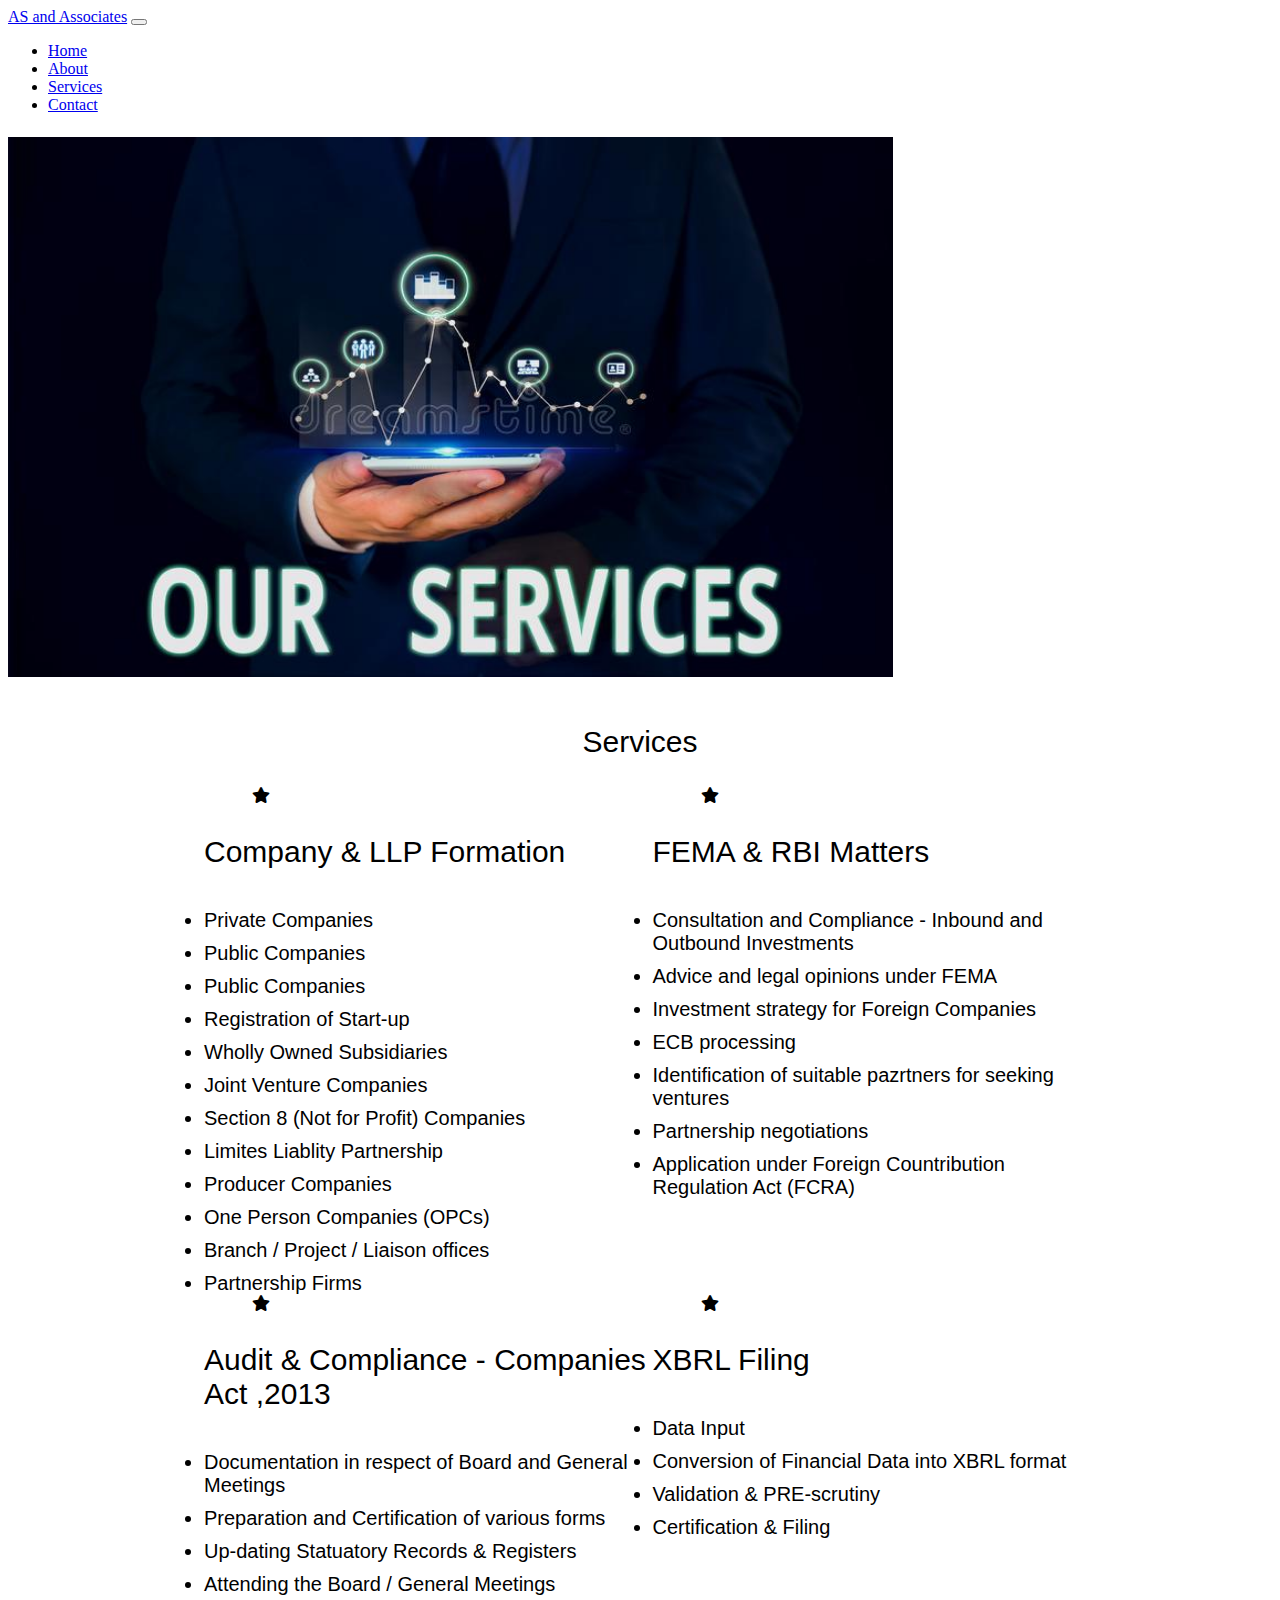
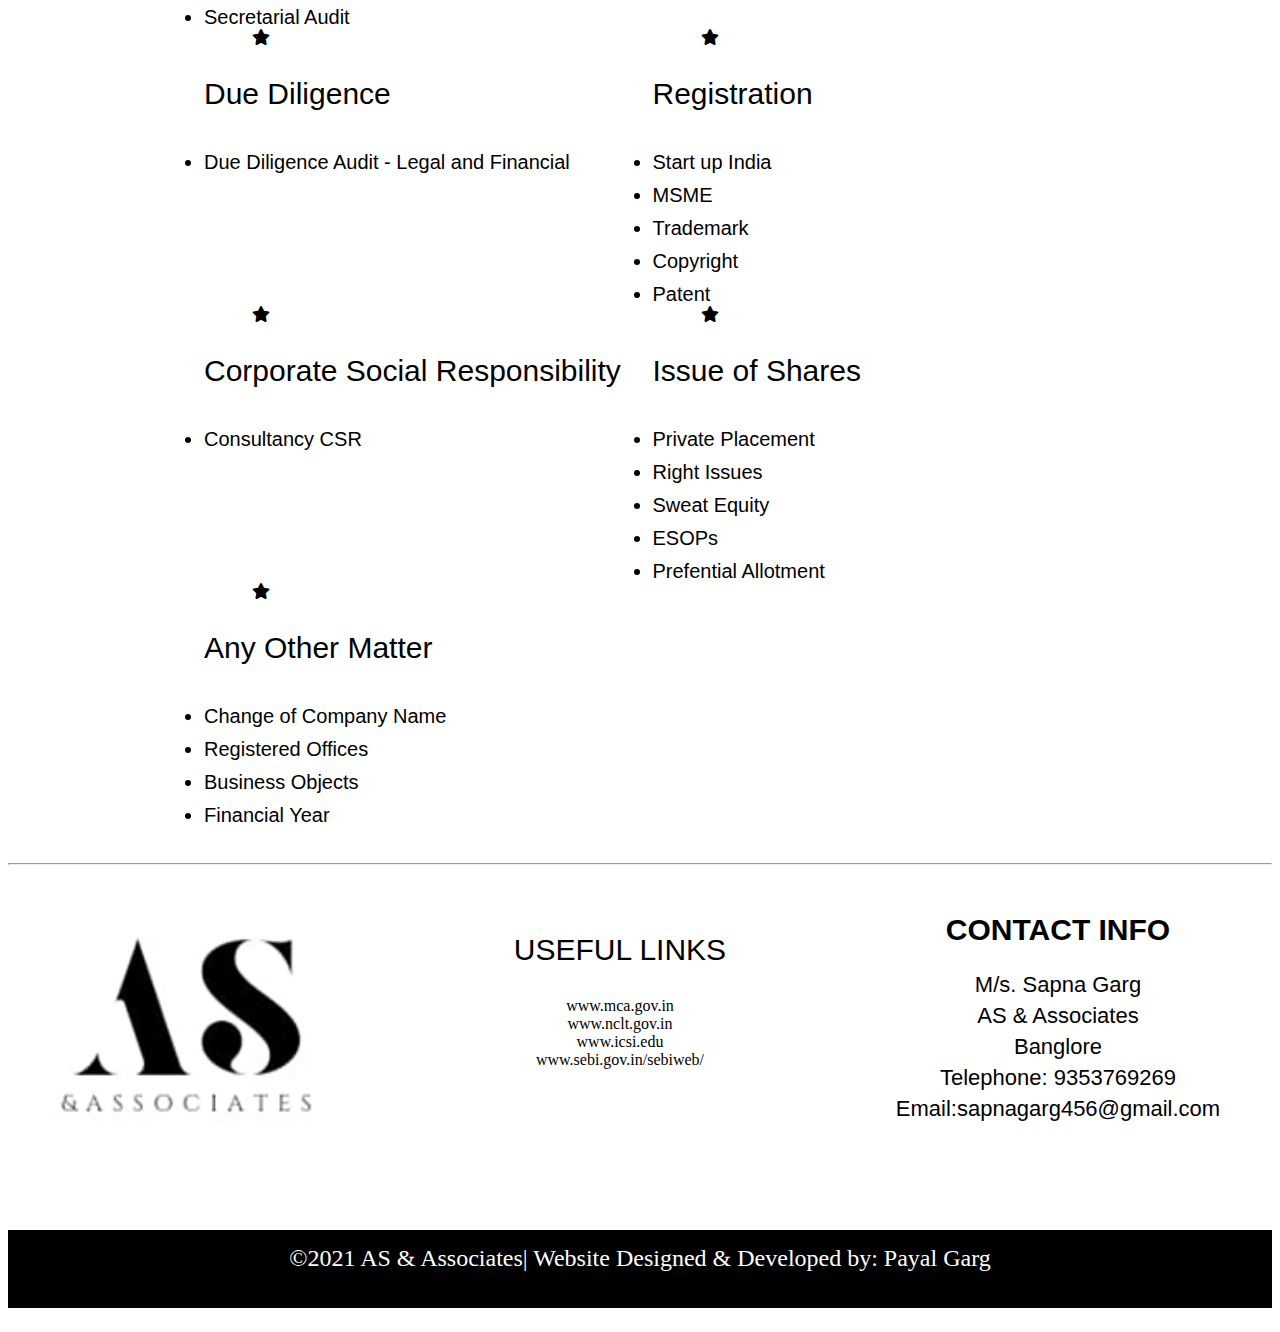
<file: service.html>
<!doctype html>
<html lang="en">

<head>
    <!-- Required meta tags -->
    <meta charset="utf-8">
    <meta name="viewport" content="width=device-width, initial-scale=1">

    <!-- Bootstrap CSS -->
    <link rel="stylesheet" href="style.css">
    <link href="https://cdn.jsdelivr.net/npm/bootstrap@5.1.3/dist/css/bootstrap.min.css" rel="stylesheet"
        integrity="sha384-1BmE4kWBq78iYhFldvKuhfTAU6auU8tT94WrHftjDbrCEXSU1oBoqyl2QvZ6jIW3" crossorigin="anonymous">
    <link rel="stylesheet" href="https://cdnjs.cloudflare.com/ajax/libs/font-awesome/5.10.0/css/all.min.css">
    <link rel="stylesheet" href="service.css">
    <link rel="stylesheet" href="about.css">
    <link rel="stylesheet" href="responsive.css">

    <title>AS and Associates</title>
</head>

<body>
    <nav class="navbar navbar-expand-lg navbar-dark bg-dark">
        <div class="container-fluid">
            <a class="navbar-brand" href="#">AS and Associates</a>
            <button class="navbar-toggler" type="button" data-bs-toggle="collapse" data-bs-target="#navbarNav"
                aria-controls="navbarNav" aria-expanded="false" aria-label="Toggle navigation">
                <span class="navbar-toggler-icon"></span>
            </button>
            <div class="collapse navbar-collapse" id="navbarNav">
                <ul class="navbar-nav">
                    <li class="nav-item">
                        <a class="nav-link " aria-current="page" href="/sapna-website/home.html">Home</a>
                    </li>
                    <li class="nav-item">
                        <a class="nav-link" href="/sapna-website/about.html">About</a>
                    </li>
                    <li class="nav-item">
                        <a class="nav-link active" href="/sapna-website/service.html">Services</a>
                    </li>
                    <li class="nav-item">
                        <a class="nav-link" href="/sapna-website/contact.html">Contact</a>
                    </li>

                </ul>
            </div>
        </div>
    </nav>
    <section class="container">
        <img class="image" src="images/sevices.jpg" alt="">
    </section><br>


    <div class="b-text padding center">Services</div><br>
    <section class="thirdsection">

        <div class="heading">
            <i class="fas fa-star fa-3px"></i>
            <p class="b-text">Company & LLP Formation</p>
            <li >Private Companies</li>
            <li  >Public Companies</li>
            <li >Public Companies</li>
            <li >Registration of Start-up</li>
            <li >Wholly Owned Subsidiaries</li>
            <li >Joint Venture Companies</li>
            <li >Section 8 (Not for Profit) Companies</li>
            <li >Limites Liablity Partnership</li>
            <li >Producer Companies</li>
            <li >One Person Companies (OPCs)</li>
            <li >Branch / Project / Liaison offices</li>
            <li >Partnership Firms</li>
        </div>
        <div class="heading">
            <i class="fas fa-star fa-3px"></i>
            <p class="b-text">FEMA & RBI Matters</p>
            <li>Consultation and Compliance - Inbound and Outbound Investments</li>
            <li>Advice and legal opinions under FEMA</li>
            <li>Investment strategy for Foreign Companies</li>
            <li>ECB processing</li>
            <li>Identification of suitable pazrtners for seeking ventures</li>
            <li>Partnership negotiations</li>
            <li>Application under Foreign Countribution Regulation Act (FCRA)</li>
        </div>
        <div class="heading">
            <i class="fas fa-star fa-3px"></i>
            <p class="b-text">Audit & Compliance - Companies Act ,2013</p>
            <li>Documentation in respect of Board and General Meetings</li>
            <li>Preparation and Certification of various forms</li>
            <li>Up-dating Statuatory Records & Registers</li>
            <li>Attending the Board / General Meetings</li>
            <li>Secretarial Audit</li>
        </div>
        <div class="heading">
            <i class="fas fa-star fa-3px"></i>
            <p class="b-text">XBRL Filing</p>
            <li>Data Input</li>
            <li>Conversion of Financial Data into XBRL format</li>
            <li>Validation & PRE-scrutiny</li>
            <li>Certification & Filing</li>
        </div>
        <div class="heading">
            <i class="fas fa-star fa-3px"></i>
            <p class="b-text">Due Diligence</p>
            <li>Due Diligence Audit - Legal and Financial</li>
        </div>
        <div class="heading">
            <i class="fas fa-star fa-3px"></i>
            <p class="b-text">Registration</p>
            <li>Start up India</li>
            <li>MSME</li>
            <li>Trademark</li>
            <li>Copyright</li>
            <li>Patent</li>
        </div>
        <div class="heading">
            <i class="fas fa-star fa-3px"></i>
            <p class="b-text">Corporate Social Responsibility</p>
            <li>Consultancy CSR</li>
        </div>
        <div class="heading">
            <i class="fas fa-star fa-3px"></i>
            <p class="b-text">Issue of Shares</p>
            <li>Private Placement</li>
            <li>Right Issues</li>
            <li>Sweat Equity</li>
            <li>ESOPs</li>
            <li>Prefential Allotment</li>

        </div>
        <div class="heading">
            <i class="fas fa-star fa-3px"></i>
            <p class="b-text">Any Other Matter</p>
            <li>Change of Company Name</li>
            <li>Registered Offices</li>
            <li>Business Objects</li>
            <li>Financial Year</li>

        </div>

    </section><br>
        <hr>
   <section class="fifthsection">
       <div class="companyname">
           <img src="images/logo.png" alt="">
        
       </div>
       <div class="links">
           <p class="b-text">USEFUL LINKS</p>
           <a href="http://www.mca.gov.in">www.mca.gov.in</a><br>
           <a href="http://www.nclt.gov.in">www.nclt.gov.in</a><br>
           <a href="http://www.icsi.edu">www.icsi.edu</a><br>
           <a href="http://www.sebi.gov.in/sebiweb/">www.sebi.gov.in/sebiweb/</a>
       </div>
       <div class="information">
            <h1 class="b-text">CONTACT INFO</h1>
            <p class="s-text bottom">M/s. Sapna Garg</p>
            <p class="s-text bottom" >AS & Associates</p>
            <p class="s-text bottom">Banglore</p>
            <p class="s-text bottom">Telephone: 9353769269</p>
            <p class="s-text bottom">Email:<a href="mailto:sapnagarg456@gmail.com"class="mail">sapnagarg456@gmail.com</a> </p>
        </div>
   </section>
   <footer>
    <p class="footer">&copy;2021 AS & Associates| Website Designed & Developed by: Payal Garg</p>
</footer>
        <!-- /.col-lg-4 -->
        <!-- Optional JavaScript; choose one of the two! -->

        <!-- Option 1: Bootstrap Bundle with Popper -->
        <script src="https://cdn.jsdelivr.net/npm/bootstrap@5.1.3/dist/js/bootstrap.bundle.min.js"
            integrity="sha384-ka7Sk0Gln4gmtz2MlQnikT1wXgYsOg+OMhuP+IlRH9sENBO0LRn5q+8nbTov4+1p"
            crossorigin="anonymous"></script>

        <!-- Option 2: Separate Popper and Bootstrap JS -->
        <!--
    <script src="https://cdn.jsdelivr.net/npm/@popperjs/core@2.10.2/dist/umd/popper.min.js" integrity="sha384-7+zCNj/IqJ95wo16oMtfsKbZ9ccEh31eOz1HGyDuCQ6wgnyJNSYdrPa03rtR1zdB" crossorigin="anonymous"></script>
    <script src="https://cdn.jsdelivr.net/npm/bootstrap@5.1.3/dist/js/bootstrap.min.js" integrity="sha384-QJHtvGhmr9XOIpI6YVutG+2QOK9T+ZnN4kzFN1RtK3zEFEIsxhlmWl5/YESvpZ13" crossorigin="anonymous"></script>
    -->
    <script src="index.js"></script>
</body>

</html>
</file>
<file: style.css>
h2{
    color: black;
    font-size: 2.5rem;
}
p{
    color: black;
    font-size: 1.5rem;
}
img{
    height: 80vh;
}
.card{
    position: relative;
    left: 50%;
    text-align: center;
}
.container{
    width: 70%;
    display: flex;
    justify-content: center;
}
.center{
    text-align: center;
}
.fas{
    position: relative;
    left: 3rem;
}
.fourthsection{
    display: flex;
    justify-content: space-around;
    height: 35vh;
    margin-top: 60px;
}
.counter-container{
    background-color: rgb(64, 180, 226);
    width: 21vw;
    height: 30vh;
    padding-top: 15px;
}

.counter{
    text-align: center;
    font-size: 35px;
}
.name{
    text-align: center;
    font-size: 30px;
    padding-top: 22px;
}

.icon{
    position: relative;
    left: 5rem;
}
.fifthsection{
    display: flex;
    height: 37vh;
}

.companyname{
    width:34%;
    text-align: center;
}
.companyname img{
    height: 35vh;
}

.links{
width: 34%;
text-align: center;
margin: 30px;
}

.links a{
    text-decoration: none;
    color: black;
}

.information{
    width:34%;
    text-align: center;
    margin: 20px;

}
.bottom{
    margin:0px 17px ;
}
.b-text{
    color: black;
    font-size: 30px;
    font-family: 'Ubuntu', sans-serif;
}

.s-text{
    color: black;
    font-family: 'Barlow', sans-serif;
    font-size: 22px;
    padding-top: 5px;
}
.footer{
    height: 7vh;
    text-align: center;
    background-color:black ;
    padding-top: 15px;
    color:white ;
}
.mail{
    text-decoration: none;
    color: black;
}
</file>
<file: responsive.css>
@media  (max-width:585px) {
    .card{
        position: relative;
        left: 0%;
    }
    .icon{
        position: relative;
     left: -2rem;
    }
    .counter-container{
        width: 29vw;
    }
    .fifthsection {
        display: flex;
        height: 90vh;
        flex-direction: column;
    }
    .b-text{
        font-size: 22px;
    }
    .s-text{
        font-size: 13px;
    }
    .companyname img{
        height: 25vh;
    }
    .about{
    position: relative;
    left:0%;
    width: 22rem;
    
    }
    
    .featurette{
    height: 80vh;
    }
    .col-md-7{
    position: relative;
     top: 10rem;
    }

    .col-md-5 img{
    position: relative;
    bottom: 32rem;
        

    }

    .image{
        height: 45vh;
        width:none;
    }

    .thirdsection{
        margin-left: 25px;
        grid-template-columns: auto;
    }

    .center{
        text-align: left;
    }

    .padding{
        margin-left: 29px;
    }
    .container-fluid img {
        height: 26vh;
    }
    .box{
        display:inline;
    }

    .card{
        margin-left: 10px;
    }




}
</file>
<file: about.css>
.about{
    position: relative;
    left: 22%;
    width: 50rem;

}
.card img{
    height: 50vh;
}
.col-md-5 img{
    position: relative;
    bottom: 7rem;
}
.featurette{
    height: 45vh;
}
</file>
<file: service.css>
.image{
    height:60vh;
    width:80vw ;
    margin-top: 7px;
}


.padding{
    padding-top: 30px;
}


.heading li{
    padding-top: 10px;
    font-size: 20px;
    font-family: 'Barlow', sans-serif;
}
.thirdsection{
    display: grid;
    grid-template-columns: auto auto;
    margin: 10px 196px;
}
</file>
<file: contact.css>
.container-fluid img{
    height: 40vh;
    border-radius: 50%;
}
form{
    width: 40%;
    margin: 40px;
}
.box{
    width: 100%;
    display: flex;
}
.card{
    left: 18rem;
}
.card-body{
    flex: none;
}
</file>
